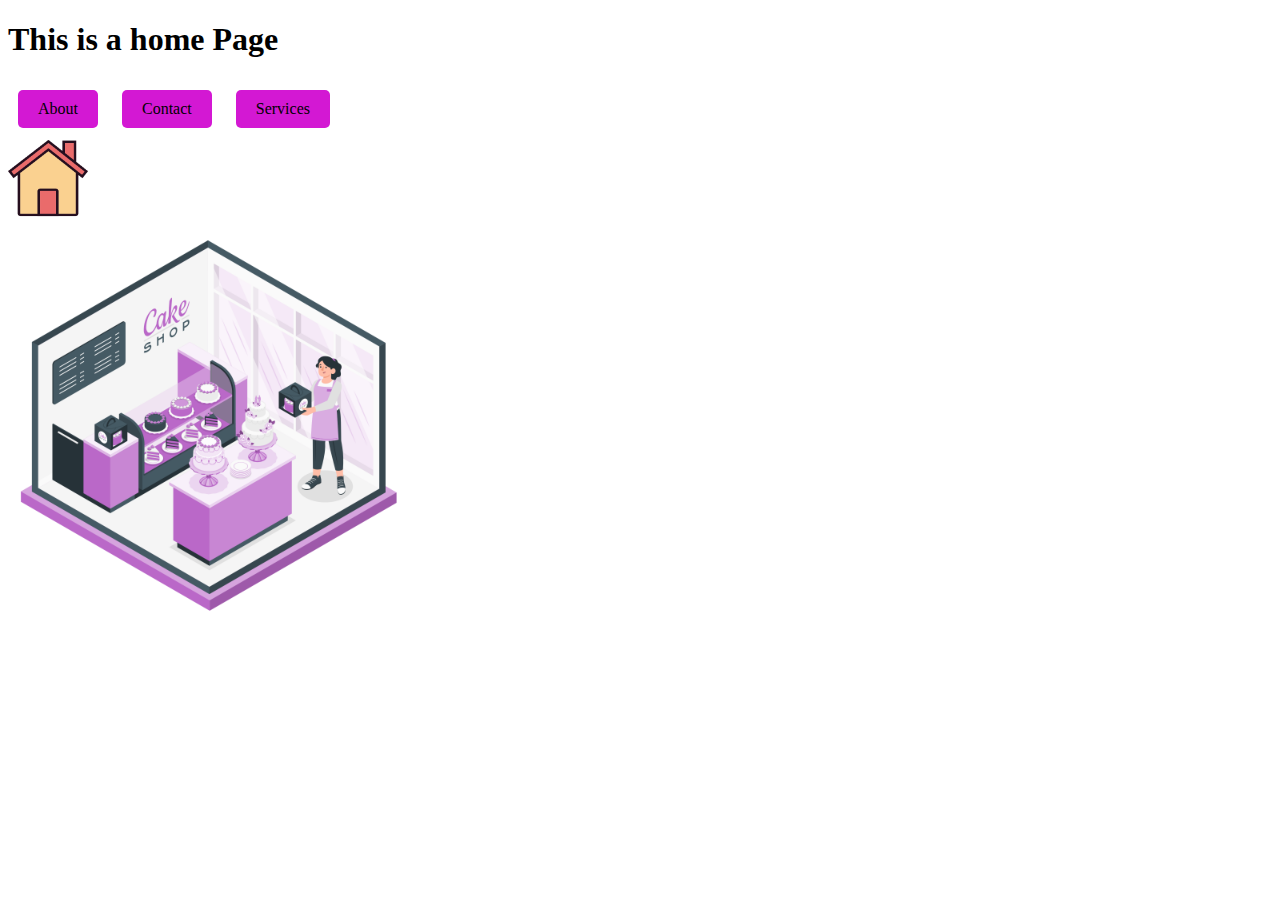
<file: index.html>
<!DOCTYPE html>
<html>
<head>
    <title>Home</title>
    <link rel="stylesheet" href="./css/index.css">
    <link rel="stylesheet" href="./css/style.css">
</head>
<body>
    <h1>This is a home Page</h1>
    <div>
    <a href="./pages/about_page.html" class="menu">About</a>
    <a href="./pages/contact_page.html" class="menu">Contact</a>
    <a href="./pages/services_page.html" class="menu">Services</a>
    </div>
     
    
    <img src="./icons/home.png" class="main-icon">
    <img src="./images/cake_shop.png" class="cake-shop-image" alt="cake_shop">

</body>
</html>
</file>
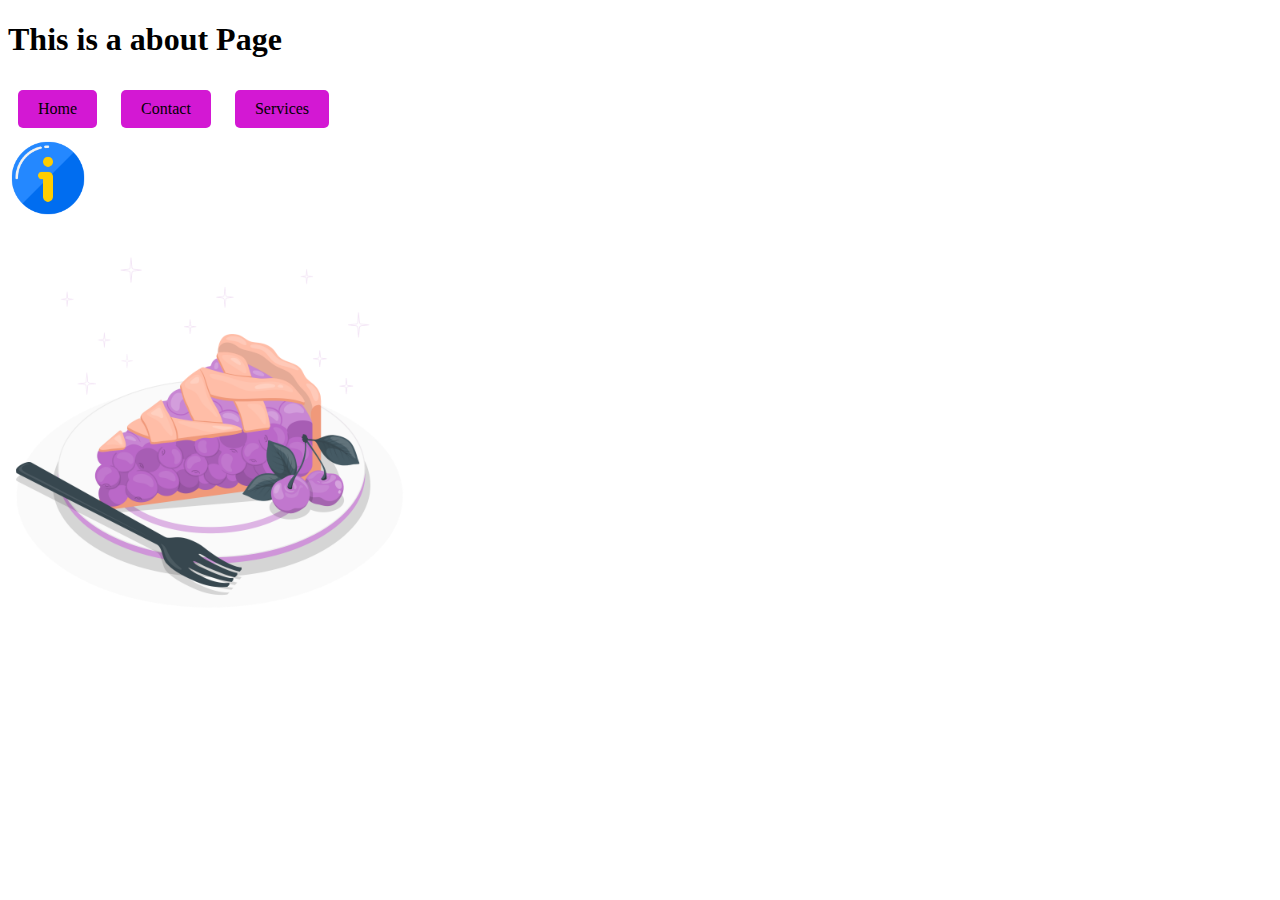
<file: pages/about_page.html>
<!DOCTYPE html>
<html>
<head>
    <title>About</title>
    <link rel="stylesheet" href="./../css/about.css">
    <link rel="stylesheet" href="./../css/style.css">
</head>
<body>
    <h1>This is a about Page</h1>

    <div>
        <a href="./../index.html" class="menu">Home</a>
        <a href="./../pages/contact_page.html" class="menu">Contact</a>
        <a href="./../pages/services_page.html" class="menu">Services</a>
    </div>


    
    <img src="./../icons/about.png" class="main-icon"> 
    <img src="./../images/cake_slice.png" class="about-img" alt="cake-slice-img">

</body>
 </html>
</file>
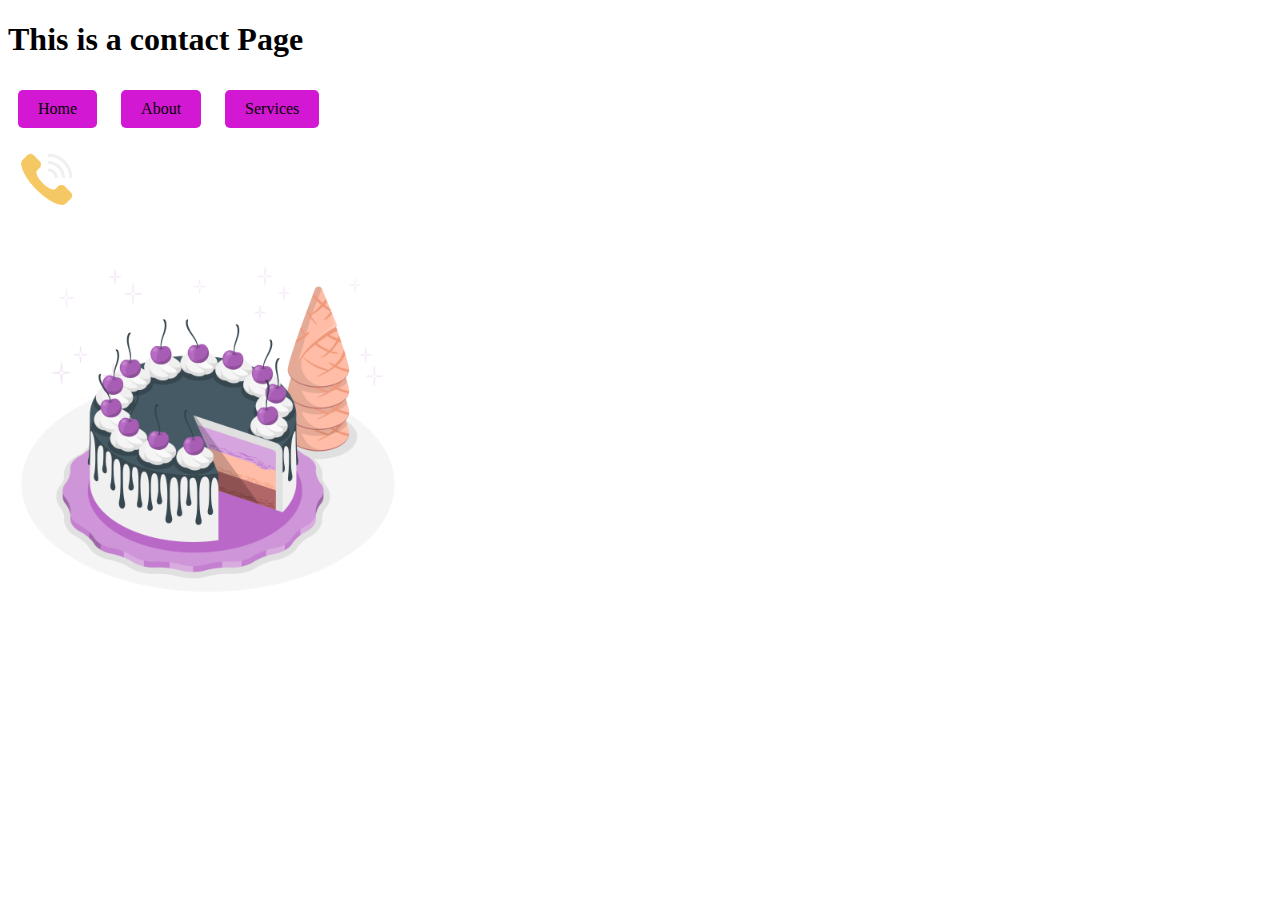
<file: pages/contact_page.html>
<!DOCTYPE html>
<html>
<head>
    <title>Contact</title>

    <link rel="stylesheet" href="./../css/contact.css">
    <link rel="stylesheet" href="./../css/style.css">

</head>
<body>
    <h1>This is a contact Page</h1>

    <div>
        <a href="./../index.html" class="menu">Home</a>
        <a href="./../pages/about_page.html" class="menu">About</a>
        <a href="./../pages/services_page.html" class="menu">Services</a>
        </div>
         
        
        <img src="./../icons/contact.png" class="main-icon">
        <img src="./../images/icecream_cake.png" class="icecream-cake-img" alt="icecream-cake-img">
    
</body>
</html>
</file>
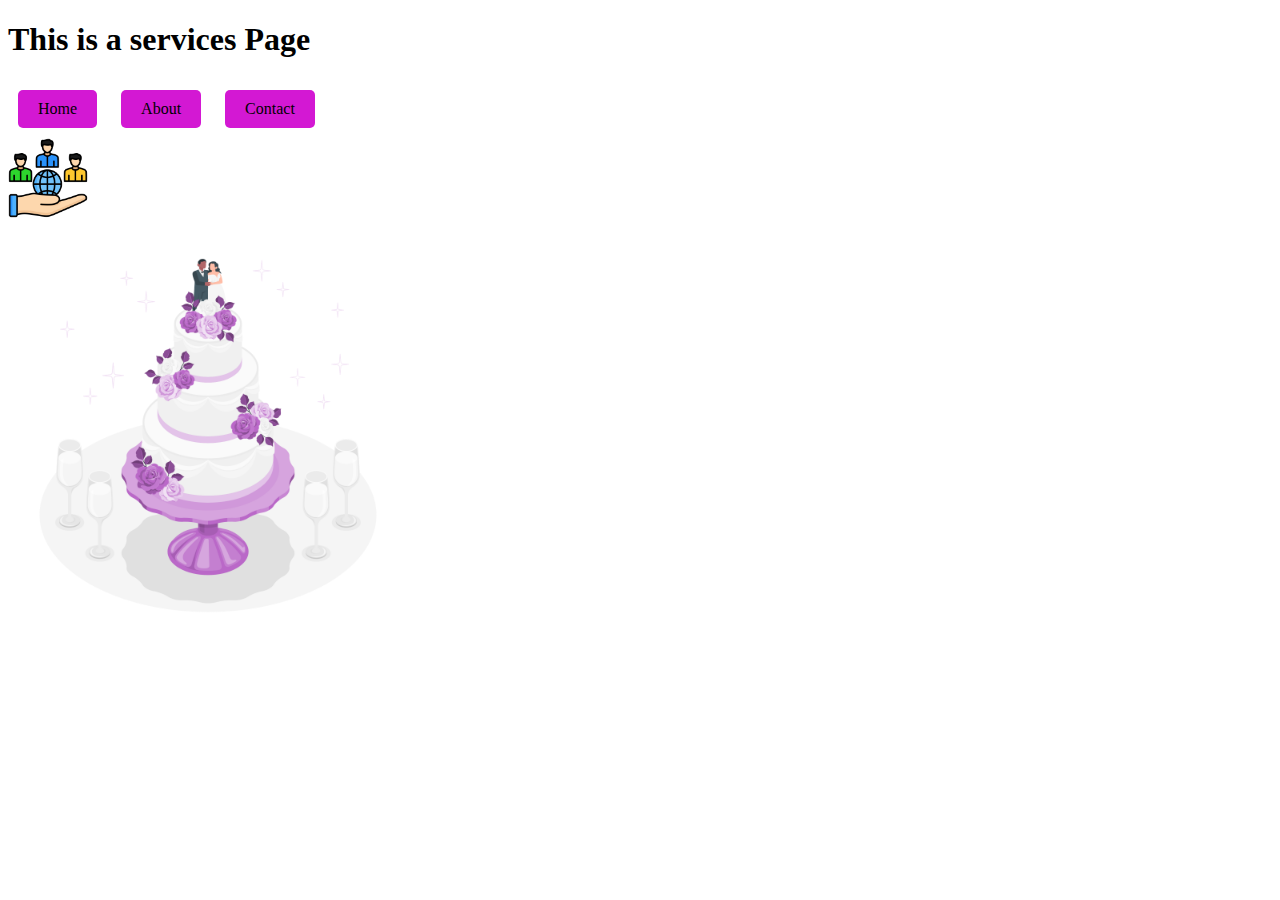
<file: pages/services_page.html>
<!DOCTYPE html>
<html>
<head>
    <title>Services</title>

    <link rel="stylesheet" href="./../css/services.css">
    <link rel="stylesheet" href="./../css/style.css">

</head>
<body>
    <h1>This is a services Page</h1>

    <div>
        <a href="./../index.html" class="menu">Home</a>
        <a href="./../pages/about_page.html" class="menu">About</a>
        <a href="./../pages/contact_page.html" class="menu">Contact</a>
        </div>
         
        
        <img src="./../icons/service.png" class="main-icon">
        <img src="./../images/wedding_cake.png" class="wedding-cake-img" alt="wedding-cake-img">
</body>
</html>
</file>
<file: css/index.css>
.cake-shop-image{
    height: 400px;
    display: block;
}
</file>
<file: css/style.css>
.main-icon{
    height: 80px;
    
}

.menu{
    margin: 10px ;
    padding: 10px 20px;
    background-color: #d318d3;
    color: black;
    text-decoration: none;
    border-radius: 5px;
    display: inline-block;
    
}
</file>
<file: css/about.css>
.about-img{
    height: 400px;
    display: block;
}
</file>
<file: css/contact.css>
.icecream-cake-img{
    height: 400px;
    display: block;
}
</file>
<file: css/services.css>
.wedding-cake-img
{
    height: 400px;
    display: block;
}
</file>
